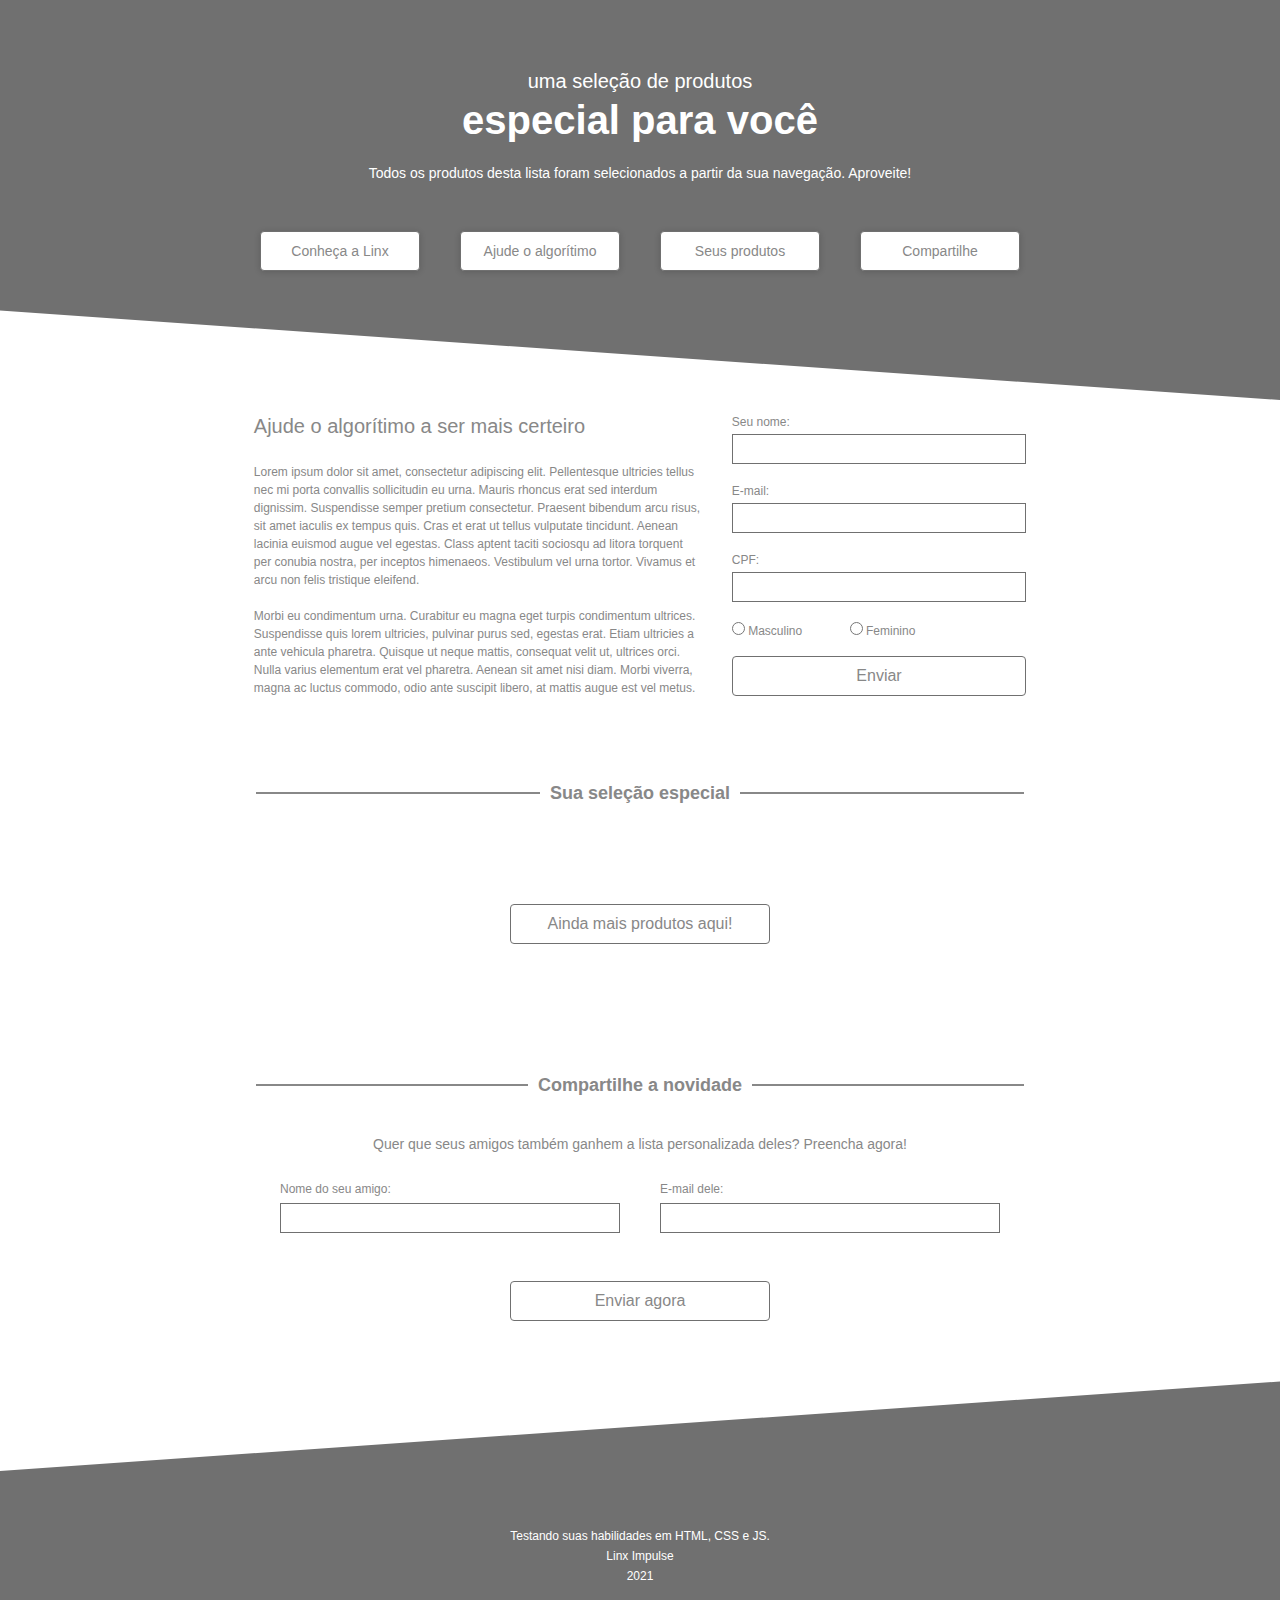
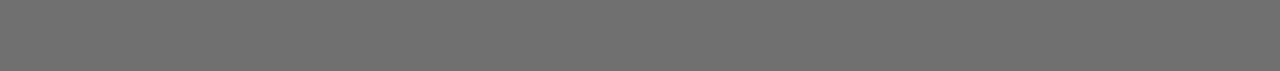
<file: index.html>
<!DOCTYPE html>
<html lang="pt-br">
<head>
    <meta charset="UTF-8">
    <meta http-equiv="X-UA-Compatible" content="IE=edge">
    <meta name="viewport" content="width=device-width, initial-scale=1.0">
    <title>Desafio | Frontend Developer</title>
    <link rel="stylesheet" href="./css/style.css">
    <link rel="stylesheet" href="./css/responsive.css">
    <link rel="stylesheet" href="https://cdnjs.cloudflare.com/ajax/libs/font-awesome/4.7.0/css/font-awesome.min.css">
</head>
<body>
    <Header>
        <div class="headerContent">
            <div class="headerText">
                <h2>uma seleção de produtos</h6>
                <h1>especial para você</h1>
                <p>Todos os produtos desta lista foram selecionados a partir da sua navegação. Aproveite!</p>
            </div>
            <nav>
                <div class="btnNav">
                    <a href="https://www.linx.com.br/" target="_blank">Conheça a Linx</a>
                </div>
                <div class="btnNav">
                    <a href="#abstract">Ajude o algorítimo</a>
                </div>
                <div class="btnNav">
                    <a href="#product">Seus produtos</a>
                </div>
                <div class="btnNav">
                    <a href="#share">Compartilhe</a>
                </div>
            </nav>
        </div>
    </Header>
    <div class="container">
        <section class="abstract" id="abstract">
            <span class="iconCollapseAbstract"><svg xmlns="http://www.w3.org/2000/svg" width="16" height="16" fill="currentColor" class="bi bi-chevron-up" viewBox="0 0 16 16"><path fill-rule="evenodd" d="M7.646 4.646a.5.5 0 0 1 .708 0l6 6a.5.5 0 0 1-.708.708L8 5.707l-5.646 5.647a.5.5 0 0 1-.708-.708l6-6z"/></svg></span>
            <h1 class="abstract-title">Ajude o algorítimo a ser mais certeiro</h1>
            <p class="abstract-text">Lorem ipsum dolor sit amet, consectetur adipiscing elit. Pellentesque ultricies tellus nec mi porta convallis 
                sollicitudin eu urna. Mauris rhoncus erat sed interdum dignissim. Suspendisse semper pretium consectetur. Praesent bibendum arcu 
                risus, sit amet iaculis ex tempus quis. Cras et erat ut tellus vulputate tincidunt. Aenean lacinia euismod augue vel egestas. Class 
                aptent taciti sociosqu ad litora torquent per conubia nostra, per inceptos himenaeos. Vestibulum vel urna tortor. Vivamus et arcu 
                non felis tristique eleifend. <br> <br> Morbi eu condimentum urna. Curabitur eu magna eget turpis condimentum ultrices. Suspendisse 
                quis lorem ultricies, pulvinar purus sed, egestas erat. Etiam ultricies a ante vehicula pharetra. Quisque ut neque mattis, consequat 
                velit ut, ultrices orci. Nulla varius elementum erat vel pharetra. Aenean sit amet nisi diam. Morbi viverra, magna ac luctus commodo, 
                odio ante suscipit libero, at mattis augue est vel metus.
            </p>
        </section>
        <section class="form-section">
            <form>
                <label for="name">Seu nome:</label><br>
                <input type="text" id="name" name="name"><br>
                <label for="email">E-mail:</label><br>
                <input type="email" id="email" name="email"><br>
                <label for="cpf">CPF:</label><br>
                <input type="text" id="cpf" name="cpf" maxlength="14"><br>
                <input type="radio" id="masc" name="gender" value="masculino">
                <label id="masc-label" for="masc">Masculino</label>
                <input type="radio" id="fem" name="gender" value="feminino">
                <label for="fem">Feminino</label><br>
                <button class="btnSend" id="btnSend">Enviar</button>
            </form>
        </section>
    </div>
    <section class="products-container" id="product">
        <div class="products-title">
            <hr>
            <h1>Sua seleção especial</h1>
        </div>
        <div class="products-cards">
            
        </div>
        <button class="btnProducts">Ainda mais produtos aqui!</button>
    </section>
    <section class="share-container" id="share">
        <div class="share-title">
            <hr>
            <h1>Compartilhe a novidade</h1>
        </div>
        <p>Quer que seus amigos também ganhem a lista personalizada deles? Preencha agora!</p>
        <form class="share-form">
            <div class="inputs-container">
                <div class="name-input">
                    <label for="fname">Nome do seu amigo:</label><br>
                    <input type="text" id="fname" name="fname">
                </div>
                <div class="email-input">
                    <label for="femail">E-mail dele:</label><br>
                    <input type="text" id="femail" name="femail">
                </div>
            </div>
            <button class="btnSend" id="btnSendFriend">Enviar agora</button>
        </form>
    </section>
    <footer>
        <span>Testando suas habilidades em HTML, CSS e JS.</span>
        <span>Linx Impulse</span>
        <span>2021</span>
    </footer>
    <script src="./js/script.js"></script>
</body>
</html>
</file>
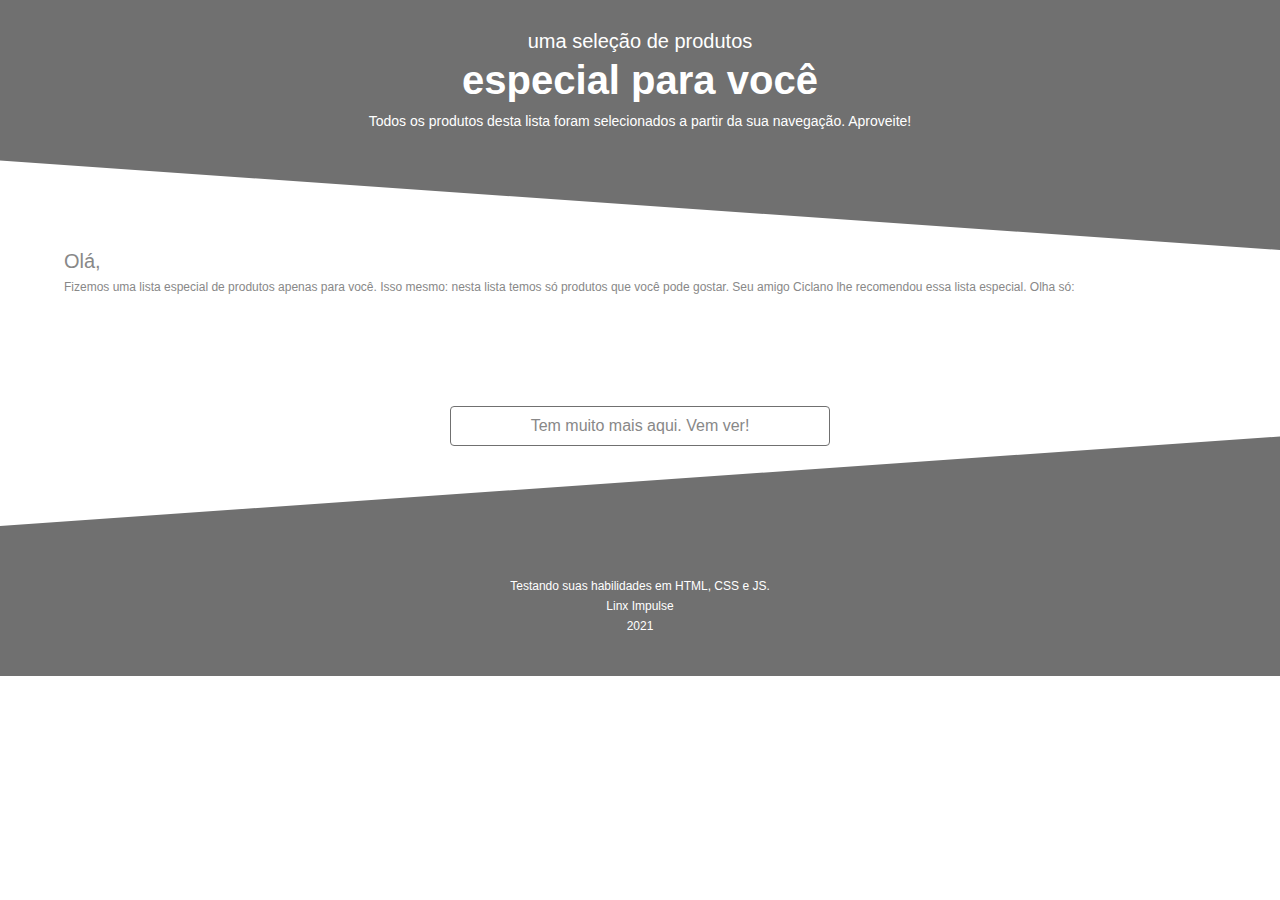
<file: email.html>
<!DOCTYPE html>
<html lang="pt-br">
<head>
    <meta charset="UTF-8">
    <meta http-equiv="X-UA-Compatible" content="IE=edge">
    <meta name="viewport" content="width=device-width, initial-scale=1.0">
    <title>Desafio | Frontend Developer</title>
    <link rel="stylesheet" href="./css/style.css">
    <link rel="stylesheet" href="https://cdnjs.cloudflare.com/ajax/libs/font-awesome/4.7.0/css/font-awesome.min.css">
</head>
<body>
    <Header class="headerEmail">
        <div class="headerTextEmail">
            <h2>uma seleção de produtos</h6>
            <h1>especial para você</h1>
            <p>Todos os produtos desta lista foram selecionados a partir da sua navegação. Aproveite!</p>
        </div>
    </Header>
    <section class="greetings">
        <h1>Olá, </h1>
        <p>Fizemos uma lista especial de produtos apenas para você. Isso mesmo: nesta lista temos só produtos que você pode gostar. Seu amigo Ciclano lhe recomendou essa lista especial. Olha só:</p>
    </section>
    <section class="products-container-email" id="product">
        <div class="products-cards-email">
            
        </div>
        <div class="btnProductsEmail">
            <a>Tem muito mais aqui. Vem ver!</a>
        </div>
    </section>
    <footer class="footerEmail">
        <span>Testando suas habilidades em HTML, CSS e JS.</span>
        <span>Linx Impulse</span>
        <span>2021</span>
    </footer>
    <script src="./js/email.js"></script>
</body>
</html>
</file>
<file: css/style.css>
* {
    padding:0;
    margin:0;
    list-style:none;
    border:0;
    font-family: Helvetica, sans-serif;
    box-sizing: border-box;
    color: #888888;
}

Header {
    position: relative;
    width: 100%;
    height: 400px;
    color: #fff;
}

Header:after {
    position: absolute;
    width: 100%;
    height: 100%;
    background: #707070;
    content: '';
    top: 0;
    bottom: 0;
    right: 0;
    left: 0;
    transform-origin: top right;
    transform: skewY(4deg);
    z-index: -1;
}

.headerContent {
    display: flex;
    flex-direction: column;
    justify-content: center;
    align-items: center;
    padding-top: 70px;
}

.headerText {
    display: flex;
    flex-direction: column;
    justify-content: center;
    align-items: center;
}

.headerText h2 {
    font-size: 20px;
    margin-bottom: 5px;
    font-weight: normal;
    color: #fff;
}

.headerText h1 {
    font-size: 40px;
    margin-bottom: 22px;
    color: #fff;
}

.headerText p {
    font-size: 14px;
    color: #fff;
    text-align: center;
}

nav {
    margin-top: 50px;
    display: grid;
    grid-template-columns: 1fr 1fr 1fr 1fr;
    column-gap: 40px;
}

.btnNav {
    display: flex;
    align-items: center;
    justify-content: center;
    width: 160px;
    height: 40px;
    background: #fff;
    border: 1px solid #707070;
    box-shadow: 0px 1px 6px #00000029;
    border-radius: 4px;
}

.btnNav a {
    font-size: 14px;
    text-decoration: none;
}

.btnNav:hover {
    background: #eee;
}

.container {
    display: flex;
    width: 100%;
    justify-content: center;
}

.abstract {
    margin: 15px;
    width: 35%;
}

.iconCollapseAbstract {
    color: #707070;
    position: absolute;
    right: 5%;
    padding-top: 3px;
    display: none;
}

.abstract-title {
    font-size: 20px;
    font-weight: normal;
    margin-bottom: 25px;
}

.abstract-text {
    font-size: 12px;
    line-height: 1.5;
}

.isCollapsed {
    transform: rotate(180deg);
}

.text-invisible {
    display: none;
}

.form-section {
    margin: 15px;
    width: 23%;
    display: flex;
}

form {
    width: 100%;
}

.form-section {
    font-size: 12px;
}

.form-section #name, #email, #cpf {
    width: 100%;
    height: 30px;
    padding: 8px;
    border: 1px solid #707070;
    margin-top: 5px;
    margin-bottom: 20px;
}

input:focus {
    outline: none;
}

#masc-label {
    margin-right: 15%;
}

.btnSend {
    width: 100%;
    height: 40px;
    font-size: 16px;
    background: #fff;
    margin-top: 18px;
    border: 1px solid #707070;
    border-radius: 4px;
}

.btnSend:hover {
    background: #eee;
}

.products-container, .share-container {
    display: flex;
    flex-direction: column;
    align-items: center;
    justify-content: center;
    margin-top: 80px;
    padding-right: 20%;
    padding-left: 20%;
}

.products-title, .share-title {
    width: 100%;
    display: flex;
    flex-direction: column;
    align-items: center;
    justify-content: center;
    margin-bottom: 50px;
}

.products-title h1, .share-title h1 {
    position: absolute;
    text-align: center;
    background: #fff;
    padding-left: 10px;
    padding-right: 10px;
    font-size: 18px;
}

hr {
    width: 100%;
    background: #888888;
    border: 0.5px solid #888888;
}

.products-cards {
    width: 100%;
    display: grid;
    grid-template-columns: 1fr 1fr 1fr 1fr;
    column-gap: 40px;
    row-gap: 40px;
}

.product-card {
    width: 100%;
    display: flex;
    flex-direction: column;
}

.product-card img {
    width: 100%;
    height: auto;
    margin-bottom: 10px;
}

.card-info {
    display: flex;
    flex-direction: column;
}

.card-info h1 {
    font-size: 14px;
    margin-bottom: 10px;
    font-weight: normal;
}

.card-info p {
    font-size: 12px;
    margin-bottom: 12px;
}

.card-info .product-oldPrice {
    font-size: 12px;
    margin-bottom: 10px;
}

.card-info .product-price {
    font-size: 16px;
    font-weight: bold;
    margin-bottom: 10px;
}

.card-info .installments {
    font-size: 12px;
    margin-bottom: 12px;
}

.card-info button {
    width: 100%;
    height: 30px;
    font-size: 16px;
    background: #fff;
    border: 1px solid #707070;
    border-radius: 4px;
}

.btnProducts {
    width: 260px;
    height: 40px;
    font-size: 16px;
    background: #fff;
    border: 1px solid #707070;
    border-radius: 4px;
    margin: 60px;
}

.btnProducts:hover {
    background: #eee;
}

.share-container p {
    text-align: center;
    font-size: 14px;
    margin-bottom: 30px;
}

.share-form {
    display: flex;
    flex-direction: column;
    align-items: center;
    justify-content: center;
    width: 100%;
    text-align: center;
}

.inputs-container {
    display: flex; 
    flex-direction: row;
    justify-content: space-between;
    margin-bottom: 30px;
}

.share-form .btnSend{
    width: 260px;
}

.name-input, .email-input {
    text-align: left;
    font-size: 12px;
}

.name-input {
    margin-right: 20px;
}

.email-input {
    margin-left: 20px;
}

.name-input input, .email-input input {
    margin-top: 7px;
    width: 340px;
    height: 30px;
    padding: 8px;
    border: 1px solid #707070;
}

footer {
    margin-top: 150px;
    position: relative;
    width: 100%;
    height: 200px;
    color: #fff;
    display: flex;
    flex-direction: column;
    justify-content: flex-end;
    align-items: center;
    background: #707070;
    padding-bottom: 85px;
}

footer:after {
    position: absolute;
    width: 100%;
    height: 100%;
    background: #707070;
    content: '';
    top: 0;
    bottom: 0;
    right: 0;
    left: 0;
    transform-origin: bottom left;
    transform: skewY(-4deg);
    z-index: -1;
}

footer span {
    color: #fff;
    font-size: 12px;
    margin: 3px;
}

.headerEmail {
    display: flex;
    justify-content: center;
    height: 200px;
}

.headerTextEmail {
    padding-left: 120px;
    padding-right: 120px;
    padding-top: 30px;
    text-align: center;
}

.headerTextEmail h2 {
    font-size: 20px;
    font-weight: normal;
    margin-bottom: 5px;
    color: #fff;
}

.headerTextEmail h1 {
    font-size: 40px;
    margin-bottom: 10px;
    color: #fff;
}

.headerTextEmail p {
    font-size: 14px;
    color: #fff;
}

.greetings {
    margin: auto;
    width: 90%;
    margin-bottom: 50px;
}

.greetings h1 {
    font-size: 20px;
    font-weight: normal;
    margin-bottom: 5px;
}

.greetings p {
    font-size: 12px;
    line-height: 1.5;
}

.footerEmail {
    margin-top: 20px;
    height: 100px;
    padding-bottom: 20px;
}

.btnProductsEmail {
    display: flex;
    align-items: center;
    justify-content: center;
    width: 380px;
    height: 40px;
    font-size: 16px;
    background: #fff;
    border: 1px solid #707070;
    border-radius: 4px;
    margin: 60px;
}

.btnProductsEmail a {
    text-decoration: none;
}

.products-container-email {
    display: flex;
    flex-direction: column;
    align-items: center;
    justify-content: center;
    margin-top: 40px;
}
.products-cards-email {
    width: 70%;
    display: grid;
    grid-template-columns: 1fr 1fr;
    column-gap: 40px;
}

@media (max-width:595px) {
    .headerTextEmail {
        width: 80%;
        padding-left: 0;
        padding-right: 0;
    }
}

@media (max-width:450px) {
    .headerEmail {
        height: 250px;
    }
    .btnProductsEmail {
        width: 80%;
    }
}

@media (min-width:1280px) {
    .headerEmail {
        height: 250px;
    }

    .products-cards-email {
        width: 50%;
        display: grid;
        grid-template-columns: 1fr 1fr;
        column-gap: 20%;
    }
    
    .footerEmail {
        height: 150px;
        padding-bottom: 40px;
    }
}
</file>
<file: css/responsive.css>
@media (max-width: 800px) {
    Header:after {
        transform-origin: top right;
        transform: skewY(18deg);
    }

    nav {
        margin-top: 45px;
        display: grid;
        grid-template-columns: 1fr 1fr;
        grid-template-rows: 1fr 1fr;
        column-gap: 20px;
        row-gap: 20px;
        justify-content: center;
        align-items: center;
    }

    .btnNav {
        margin: 0;
    }

    .headerText h2 {
        margin-bottom: 0;
    }
    
    .headerText h1 {
        margin-bottom: 10px;
    }
    
    .headerText p {
        font-size: 14px;
        color: #fff;
        text-align: center;
    }

    .container {
        flex-direction: column;
        align-items: center;
    }
    
    .abstract {
        width: 90%;
    }

    .iconCollapseAbstract {
        display: inline-block;
    }

    .form-section {
        width: 90%;
    }

    .products-cards {
        grid-template-columns: 1fr 1fr;
        width: 90%;
    }

    .products-container, .share-container {
        padding: 0;
    }

    .inputs-container {
        display: flex; 
        flex-direction: column;
        justify-content: space-between;
        margin-bottom: 30px;
    }

    .inputs-container {
        width: 95%;
    }

    .name-input, .email-input {
        margin: 0;
    }

    .name-input input, .email-input input {
        width: 100%;
        margin-bottom: 18px;
    }

    .share-form .btnEnviar{
        margin-top: 12px;
    }

    footer {
        height: 100px;
        padding-bottom: 30px;
    }

    footer:after {
        transform-origin: bottom left;
        transform: skewY(-6deg);
    }
}

@media (max-width: 450px) {
    .headerContent {
        padding-left: 20px;
        padding-right: 20px;
    }

    .headerText {
        display: inline-block;
    }

    .headerText p,  .headerText h1, .headerText h2 {
        text-align: left;
    }

    .products-cards {
        grid-template-columns: 1fr;
    }

    .product-card {
        flex-direction: row;
        align-items: center;
    }
    
    .product-card img {
        width: 75%;
    }

    .card-info {
        width: 100%;
        padding-left: 20px;
    }

    .card-info p {
        display: none;
        margin: 0;
    }
}

@media (max-width: 360px) {
    header {
        height: 600px;
    }

    nav {
        grid-template-columns: 1fr;
    }
}

@media (min-width: 850px) {
    .text-invisible {
        display: block;
    }
}
</file>
